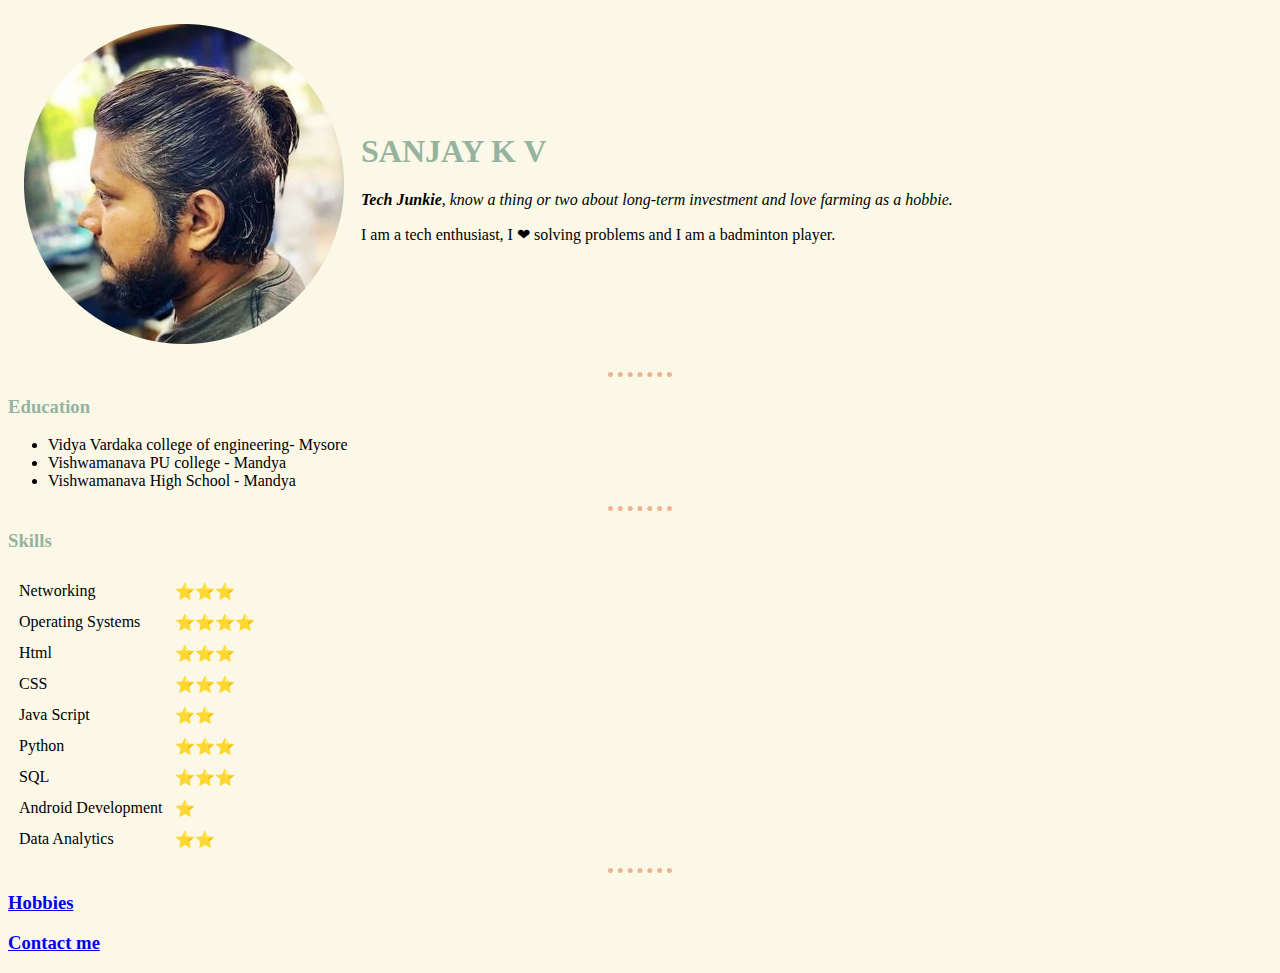
<file: index.html>
<!DOCTYPE html>
<html lang="en" dir="ltr">

<head>
  <meta charset="utf-8">
  <title>Sanjay's Personal Site</title>
  <link rel="stylesheet" href="CSS/styles.css">
</head>

<body>
  <table cellspacing="15">
    <tr>
      <td><img src="Image\My Image Circular.png" alt="Not supported"></td>
      <td>
        <h1>SANJAY K V</h1>
        <p><em><Strong>Tech Junkie</strong>, know a thing or two about long-term investment and love farming as a hobbie.</em></p>
        <p>I am a tech enthusiast, I &#10084; solving problems and I am a badminton player.</p>
      </td>
    </tr>
  </table>


  <hr>
  <h3>Education</h3>
  <ul>
    <li>Vidya Vardaka college of engineering- Mysore</li>
    <li>Vishwamanava PU college - Mandya</li>
    <li>Vishwamanava High School - Mandya</li>
  </ul>
  <hr>
  <h3>Skills</h3>
  <table cellspacing="10">
    <tr>
      <td>Networking</td>
      <td>⭐⭐⭐</td>
    </tr>
    <tr>
      <td>Operating Systems</td>
      <td>⭐⭐⭐⭐</td>
    </tr>
    <tr>
      <td>Html</td>
      <td>⭐⭐⭐</td>
    </tr>
    <tr>
      <td>CSS</td>
      <td>⭐⭐⭐</td>
    </tr>
    <tr>
      <td>Java Script</td>
      <td>⭐⭐</td>
    </tr>
    <tr>
      <td>Python</td>
      <td>⭐⭐⭐</td>
    </tr>
    <tr>
      <td>SQL</td>
      <td>⭐⭐⭐</td>
    </tr>
    <tr>
      <td>Android Development</td>
      <td>⭐</td>
    </tr>
    <tr>
      <td>Data Analytics</td>
      <td>⭐⭐</td>
    </tr>
  </table>
  <hr>
  <h3><a href="hobbies.html">Hobbies</a></h3>
  <h3><a href="Contactme.html">Contact me</a></h3>

</body>

</html>
</file>
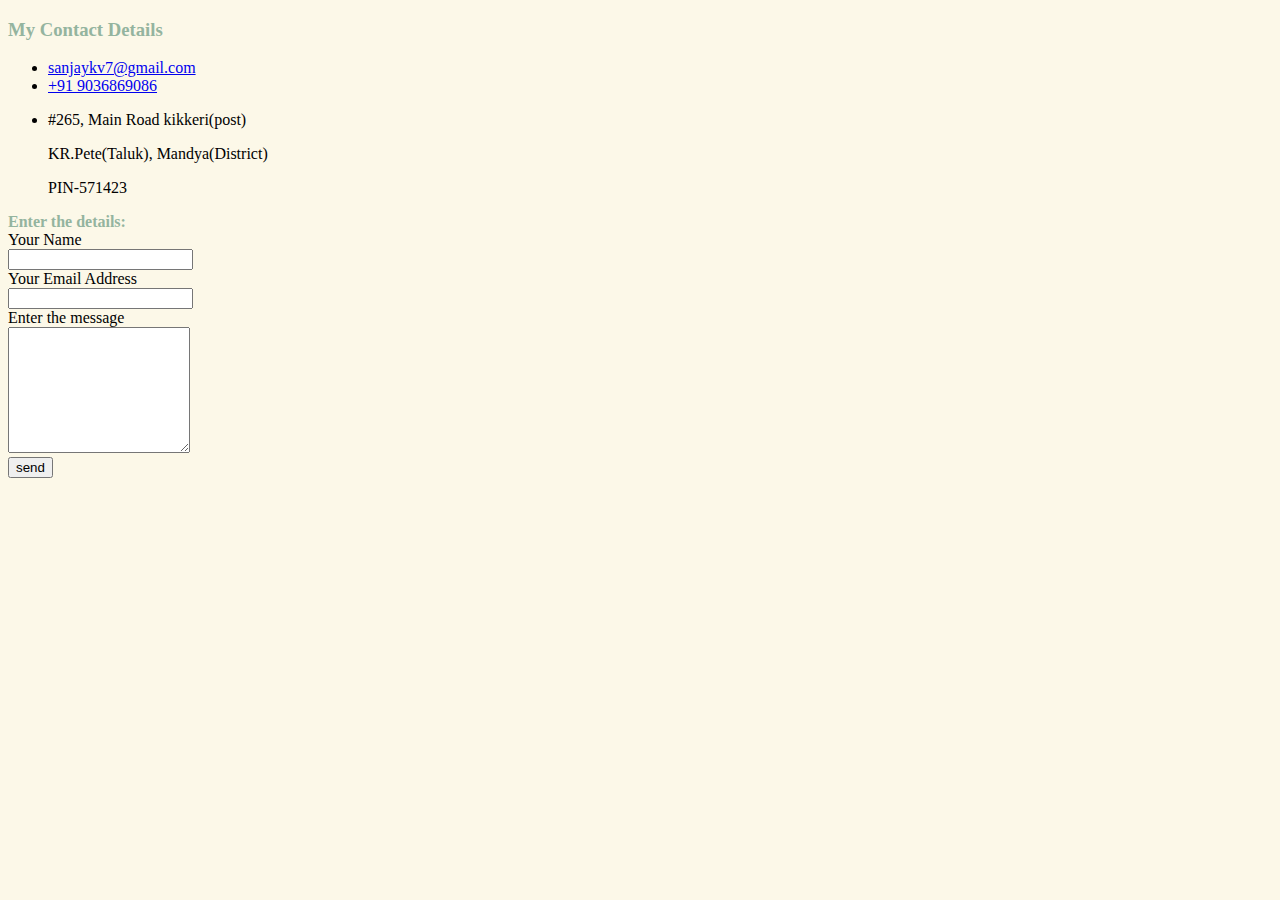
<file: Contactme.html>
<!DOCTYPE html>
<html lang="en" dir="ltr">
  <head>
    <meta charset="utf-8">
    <title>Sanjay's Contact</title>
    <link rel="stylesheet" href="CSS/styles.css">
  </head>
  <body>
  <h3>My Contact Details</h3>
  <ul>
    <li><a href="mailto:sanjaykv7@gmail.com">sanjaykv7@gmail.com</a></li>
    <li><a href="tel:+919036869086">+91 9036869086</a></li>
    <li><p>#265, Main Road kikkeri(post)</p>
        <p>KR.Pete(Taluk), Mandya(District)</p>
        <p>PIN-571423</p>
    </li>
  </ul>
  <form action="mailto:sanjaykv7@gmail.com" method="post" enctype="text/plain">
    <label class="makebold" for=""><strong>Enter the details:</strong></label><br>
    <label for="">Your Name</label><br>
    <input type="text" name="yourname" value=""><br>
    <label for="">Your Email Address</label><br>
    <input type="email" name="your email" value=""><br>
    <label for="">Enter the message</label><br>
    <textarea name="your message" rows="8" cols="20"></textarea><br>
    <input type="submit" value="send">
  </form>
  </body>
</html>
</file>
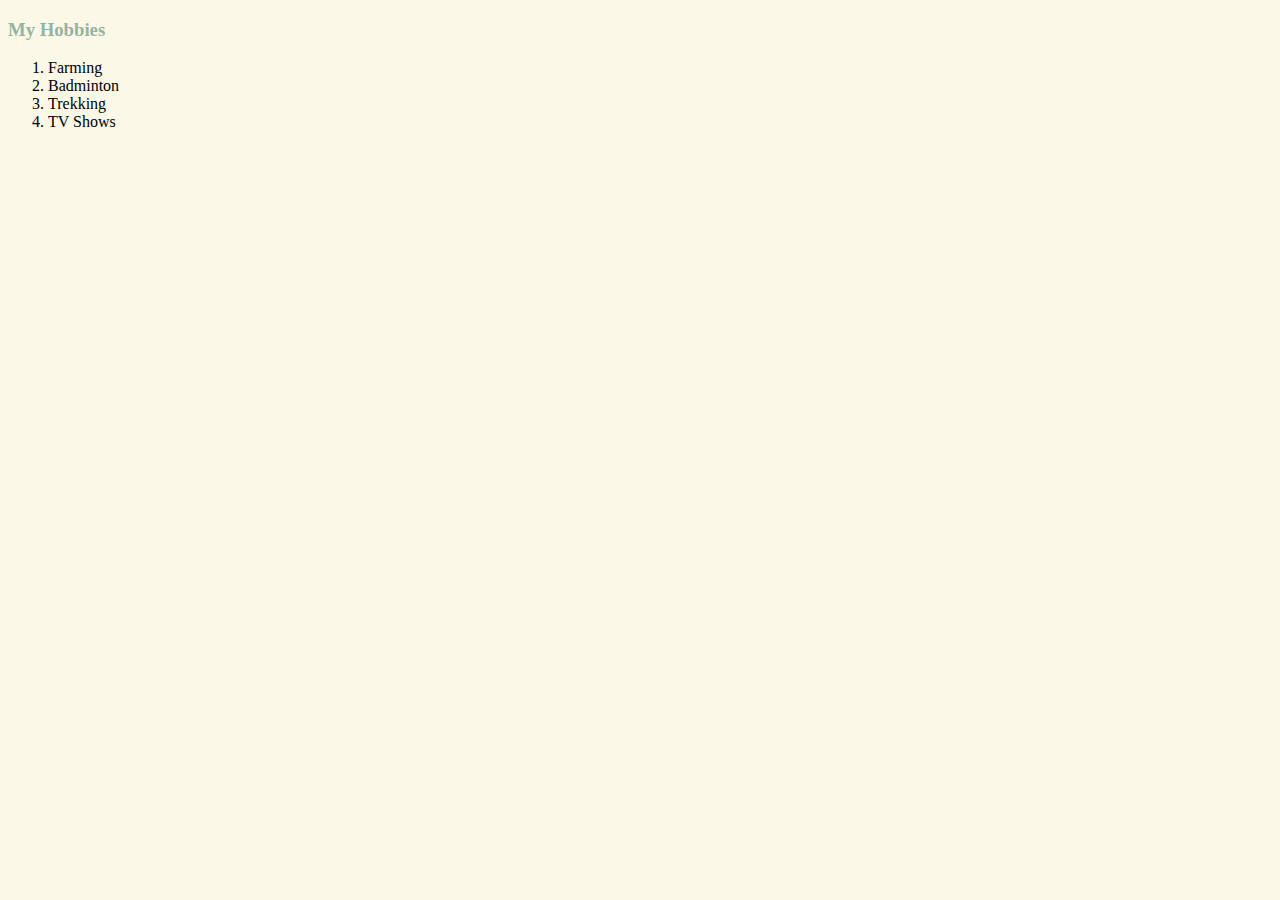
<file: hobbies.html>
<!DOCTYPE html>
<html lang="en" dir="ltr">
  <head>
    <meta charset="utf-8">
    <title>Sanjay's Hobbies</title>
    <link rel="stylesheet" href="CSS/styles.css">
  </head>
  <body>
    <h3>My Hobbies</h3>
    <ol>
      <li>Farming</li>
      <li>Badminton</li>
      <li>Trekking</li>
      <li>TV Shows</li>
    </ol>
  </body>
</html>
</file>
<file: CSS/styles.css>
body{
    background-color:#FCF8E8;
  }
hr{
    border-style:none;
    border-top-style: dotted;
    height:0;
    width:30px;
    border-color:#ECB390;
    border-width:5px;
    width:5%;
  }
h1{
  color:#94B49F;
}
h3{
  color:#94B49F;
}
.makebold{
  color:#94B49F;
}
</file>
